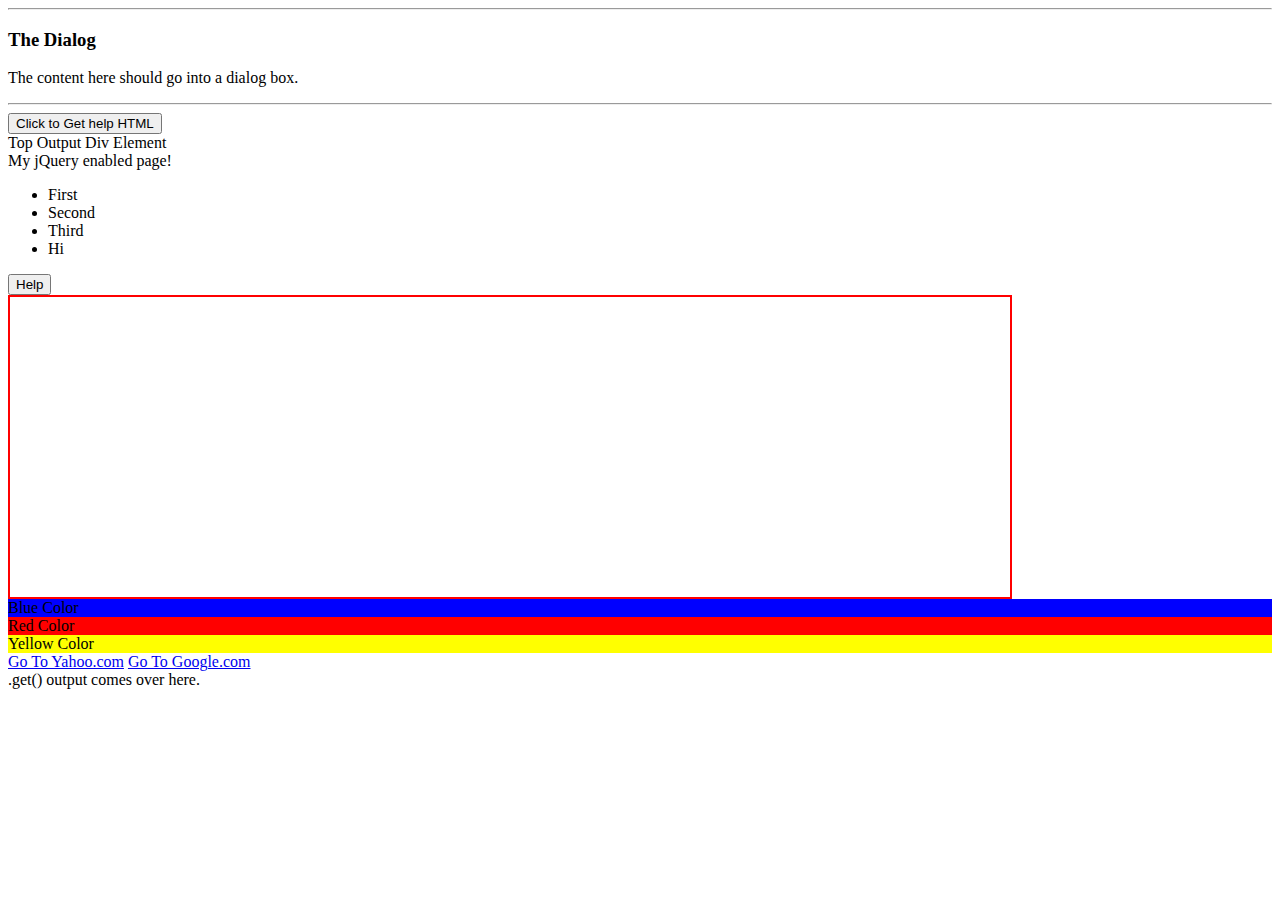
<file: index.html>
<!DOCTYPE html>
<html>
<head>
	<title>jQuery Fundamentals</title>
	<link rel="stylesheet" href="css/jquery-ui.min.css" />
	<script type="text/javascript" src="js/jquery-3.3.1.min.js"></script>
	<script src="js/jquery-ui.min.js"></script>
	<style>
		.blueColor{background-color: blue}
		.redColor{background-color: red}
		.yellowColor{background-color: yellow}
	</style>
	<script type="text/javascript">
		$(document).ready(function(){
			var content = $('#myContent').html();
			//$('a[href="www.google.com"]').css({
			//	'background': 'blue',
			//	'color': 'red',
			//	'padding':'10px'
			//});

			//$('a:contains("Yahoo")').css('font-size' , '18px');
			$('div.redColor, div.yellowColor, div.blueColor').each(function(){
				//alert($(this).html());
			});
			var output = $('#outputDiv');
			/*	
				$('li.one').each(function(index){
					output.html(output.html() + "</br>" + index + " " + $(this).html());
				});
				$('<div class="yellowColor">Hello</div>').prependTo('#outputDiv');
				$('#outputDiv').prepend('<div class="redColor">Hello</div>');
				$('.redColor').remove('#outputDiv');
				$('#myContent').attr({'title':'First Div Element','style':'border:2px solid red;padding:10px;', 'class':'suit'});
			*/
			/*
				$('#outputDiv').mouseenter(function(e){
					$(this).addClass('redColor');
					$(this).text('X: ' + e.pageX + ' Y: ' + e.pageY);
				});
			*/
			/*$('#help').click(function(){
				// load html content from another page
				$('#loadHere').load('div.html');
			});

			function loadDoc(){
				$('#difFilter').innerHTML = "First Ajax Loaded";
			};*/

			$('#myButton').click(function(){
				//$.get('helpdetails.html', function(data){
					//$('#outputDivGet').html(data);
				//});
				// $.get
				/*$.getJSON('course-info.json', function(data, status){
					for(var i = 0; i<data.length;i++){
						//var datTi = data[i].Title;
						$('#outputDivGet').append(`
							<p><b>${data[i].Title}</b></p>
							<p>${data[i].Level}</p>
							<p>Status: ${status}</p>
						`);
					}
				});*/

				/*$.post('course-info.json', 
				{
					name: "Donald Duck",
					city: "Duckburg"
				}, function(data, status){
					$('#outputDivGet').html(data + 'Hi' + status);
				})*/
			});

		});

	</script>
</head>
<body>
	<hr>
	<h3>The Dialog</h3>
	<div id="dialog">
		<p>The content here should go into a dialog box.</p>
	</div>
	<hr>
	<button id="myButton">Click to Get help HTML</button>
	<div id="outputDiv">Top Output Div Element</div>
	<div id="myContent">
		My jQuery enabled page!
	</div>
	<ul>
		<li class="one">First</li>
		<li class="one">Second</li>
		<li class="one">Third</li>
		<li onclick="loadDoc()">Hi</li>
	</ul>

	<button id="help">Help</button>

	<div id="loadHere" style="border: 2px solid red;width:1000px;height:300px;"></div>

	<div class="blueColor"> Blue Color</div>
	<div class="redColor"> Red Color</div>
	<div class="yellowColor"> Yellow Color</div>
	<a href="www.yahoo.com" target="_blank">Go To Yahoo.com</a>
	<a href="www.google.com" target="_blank">Go To Google.com</a>
	
	<div id="outputDivGet">.get() output comes over here.</div>
</body>
</html>
</file>
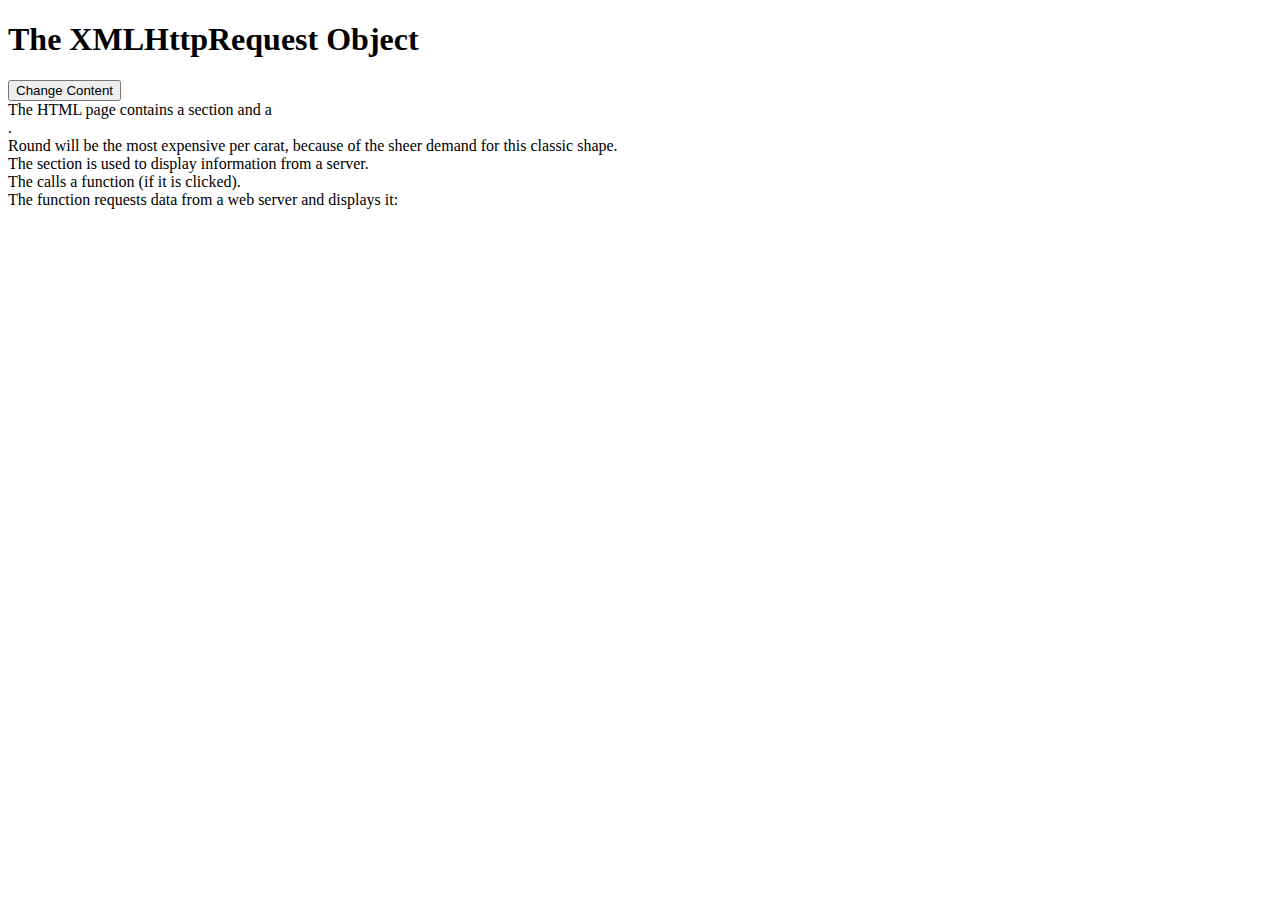
<file: div.html>
<!DOCTYPE html>
<html>
    <head>
        
    </head>
<body>

<div id="demo">
    <h1>The XMLHttpRequest Object</h1>
    <button type="button" onclick="loadDoc()">Change Content</button>
</div>

<div>The HTML page contains a  section and a </div>.
<div>Round will be the most expensive per carat, because of the sheer demand for this classic shape.</div>
<div>The  section is used to display information from a server.</div>
<div>The calls a function (if it is clicked).</div>
<div id="difFilter">The function requests data from a web server and displays it:</div>

</body>
</html>
</file>
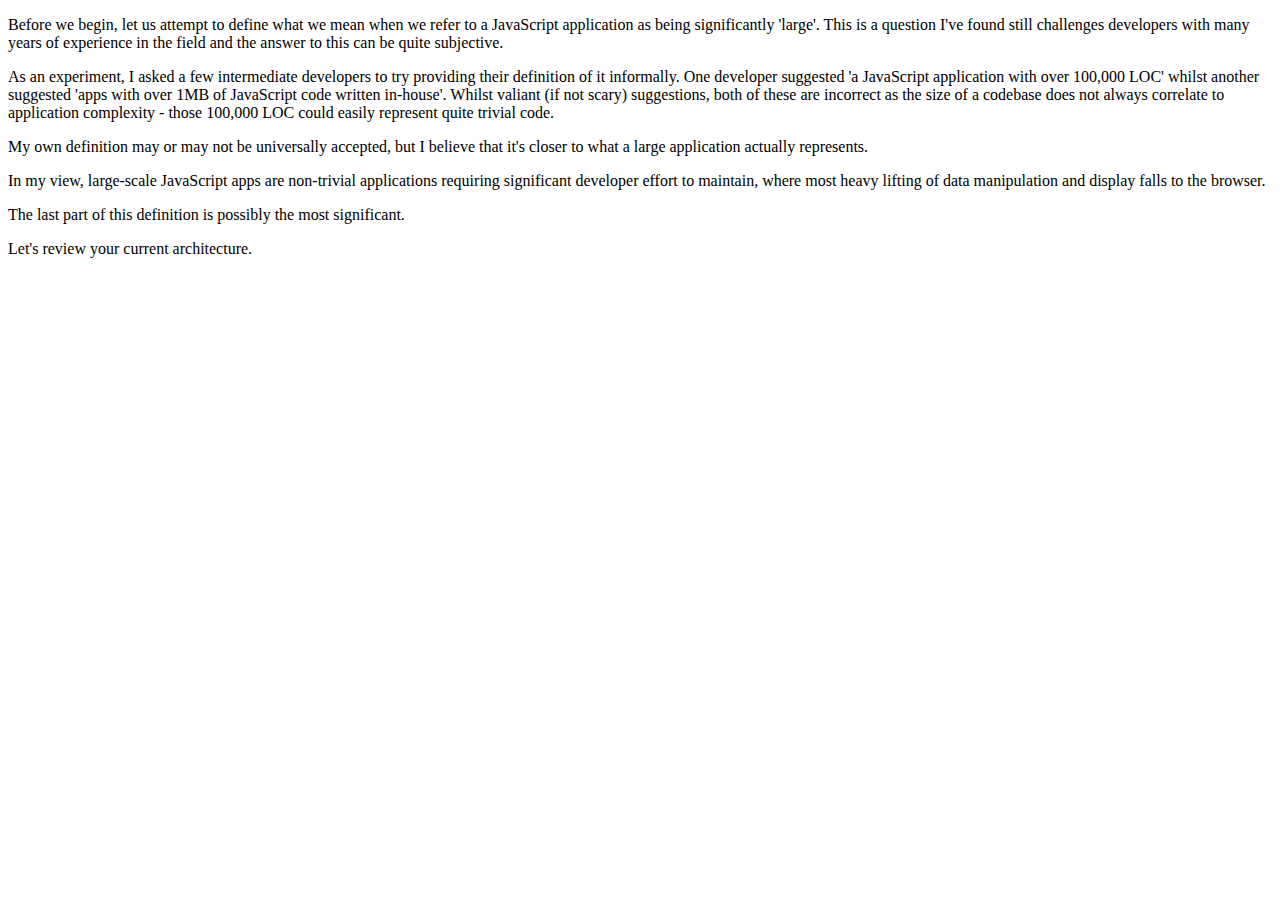
<file: helpdetails.html>
<!DOCTYPE html>
<html>
<head>
	<title>jQuery Fundamentals</title>
	<script type="text/javascript" src="js/jquery-3.3.1.min.js"></script>
	<style>
		.blueColor{background-color: blue}
		.redColor{background-color: red}
		.yellowColor{background-color: yellow}
	</style>
</head>
<body>
<div >
        <p id="1">Before we begin, let us attempt to define what we mean when we refer to a JavaScript application as being significantly 'large'. This is a question I've found still challenges developers with many years of experience in the field and the answer to this can be quite subjective.</p>

        <p id="2">As an experiment, I asked a few intermediate developers to try providing their definition of it informally. One developer suggested 'a JavaScript application with over 100,000 LOC' whilst another suggested 'apps with over 1MB of JavaScript code written in-house'. Whilst valiant (if not scary) suggestions, both of these are incorrect as the size of a codebase does not always correlate to application complexity - those 100,000 LOC could easily represent quite trivial code.</p>
        
        <p id="3">My own definition may or may not be universally accepted, but I believe that it's closer to what a large application actually represents.</p>
        
        <p id="4">In my view, large-scale JavaScript apps are non-trivial applications requiring significant developer effort to maintain, where most heavy lifting of data manipulation and display falls to the browser.</p>
        
        <p id="5">The last part of this definition is possibly the most significant.</p>
        
        <p id="6">Let's review your current architecture.</p>
</div>
</body>
</html>
</file>
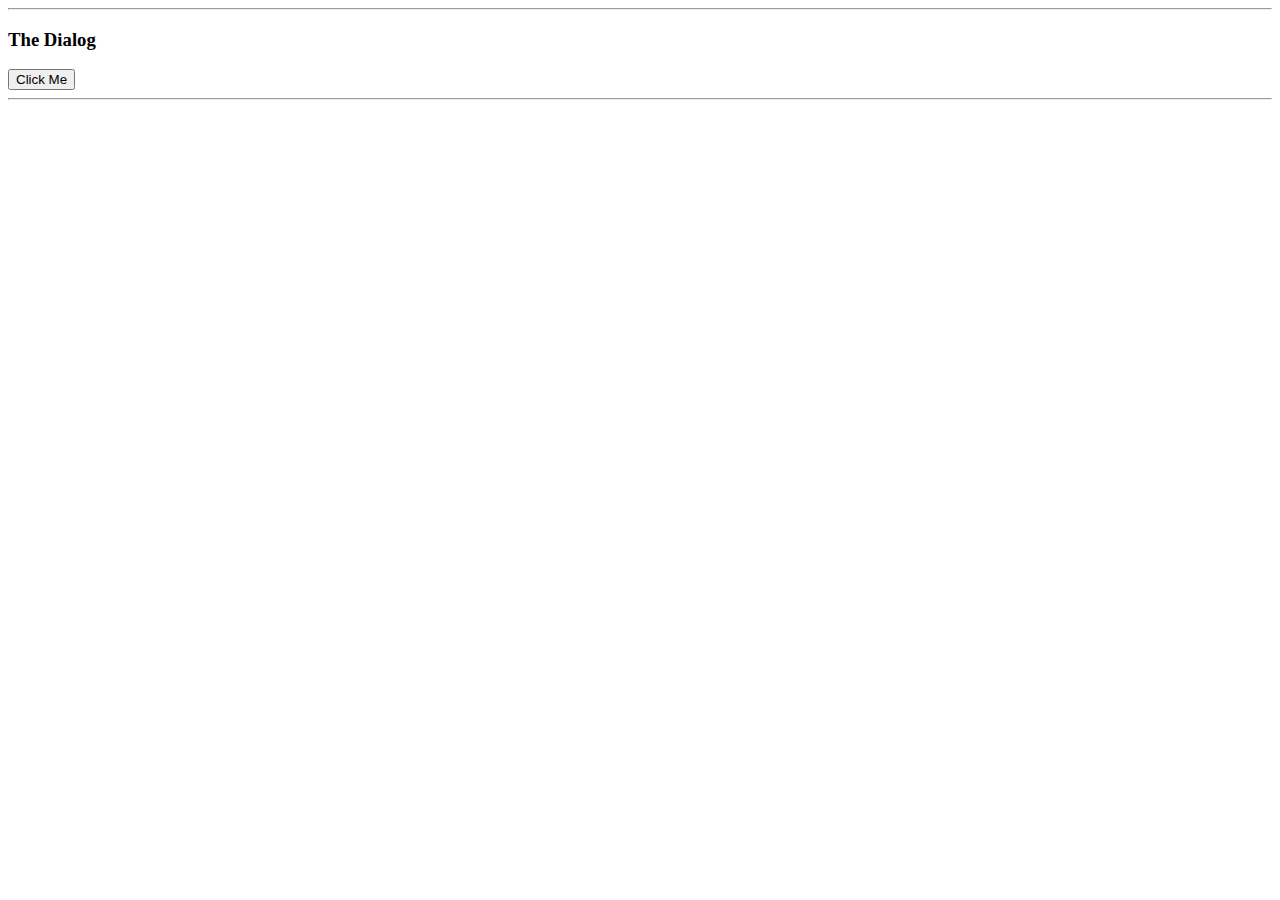
<file: jquery-ui.html>
<!doctype html>
<html>
<head>
    <title>jQuery UI Template</title>
    <link rel="stylesheet" href="css/jquery-ui.min.css" />
    <link rel="stylesheet" href="css/jquery-ui.theme.min.css" />
    <link rel="stylesheet" href="css/custom-jui.css" />
	<script type="text/javascript" src="js/jquery-3.3.1.min.js"></script>
    <script src="js/jquery-ui.min.js"></script>
    <script src="js/custom.js"></script>
</head>
    <body>
    <hr>
	<h3>The Dialog</h3>
	<div id="dialog" title="My Dialog">
        <p>Confirm an action that may be destructive or important. Set the modal option to true, and specify primary and secondary user actions with the buttons option.</p>
        
        <p>Confirm an action that may be destructive or important. Set the modal option to true, and specify primary and secondary user actions with the buttons option.</p>
        
        <p>Confirm an action that may be destructive or important. Set the modal option to true, and specify primary and secondary user actions with the buttons option.</p>
        
        <p>Confirm an action that may be destructive or important. Set the modal option to true, and specify primary and secondary user actions with the buttons option.</p>
        
        <p>Confirm an action that may be destructive or important. Set the modal option to true, and specify primary and secondary user actions with the buttons option.</p>
        
        <p>Confirm an action that may be destructive or important. Set the modal option to true, and specify primary and secondary user actions with the buttons option.</p>
        
		<p>Confirm an action that may be destructive or important. Set the modal option to true, and specify primary and secondary user actions with the buttons option.</p>    
    </div>
    <input type="button" value="Click Me" id="openDialog">
	<hr>
    </body>
</html>
</file>
<file: css/custom-jui.css>
.no-close .ui-dialog-titlebar-close {
    display: none;
  }
</file>
